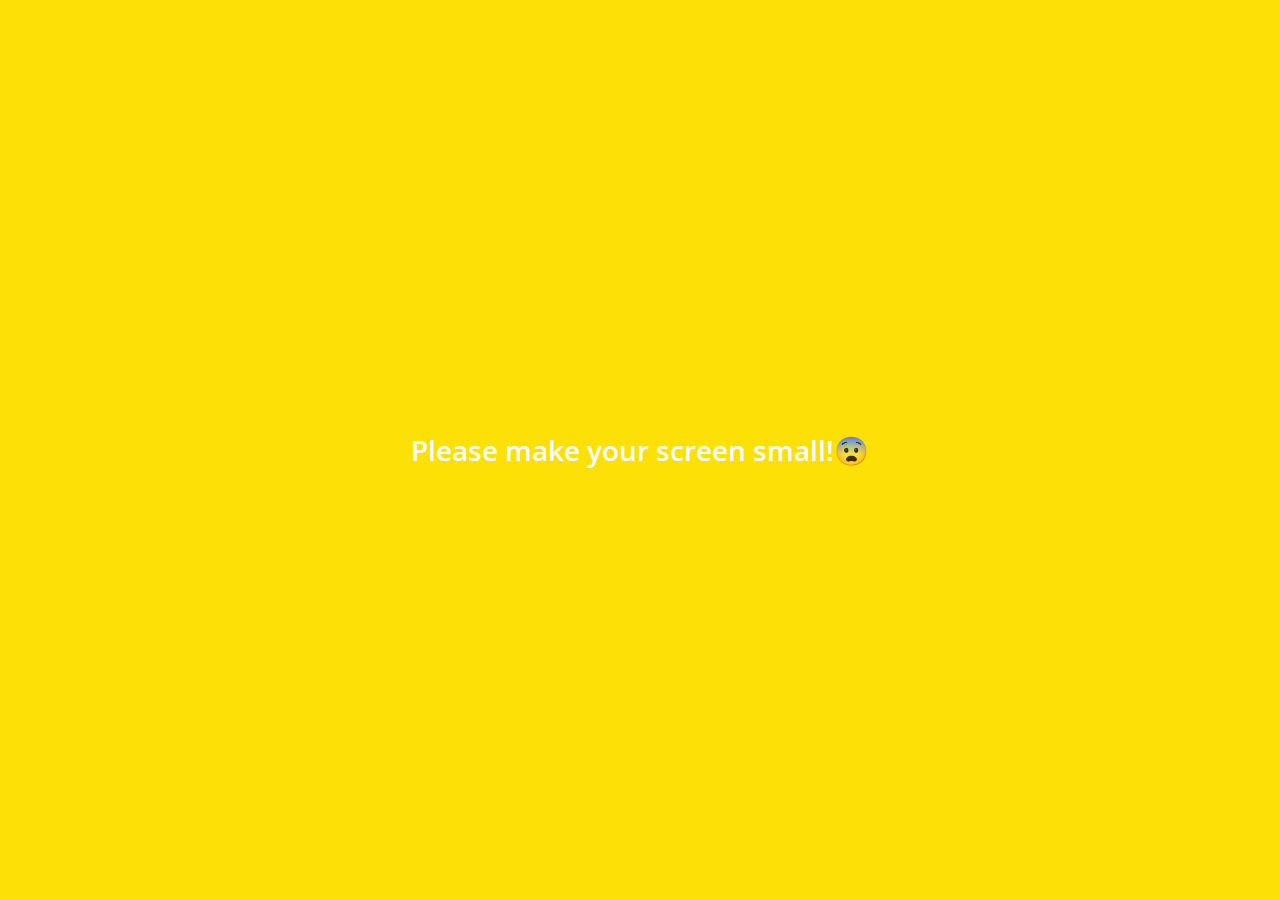
<file: index.html>
<!DOCTYPE html>
<html lang="en">
  <head>
    <meta charset="UTF-8" />
    <meta name="viewport" content="width=device-width, initial-scale=1.0" />
    <meta http-equiv="X-UA-Compatible" content="ie=edge" />
    <link
      rel="stylesheet"
      href="https://use.fontawesome.com/releases/v5.7.2/css/all.css"
      integrity="sha384-fnmOCqbTlWIlj8LyTjo7mOUStjsKC4pOpQbqyi7RrhN7udi9RwhKkMHpvLbHG9Sr"
      crossorigin="anonymous"
    />
    <link rel="stylesheet" href="css/styles.css" />
    <title>Chats | Kakao Clone</title>
  </head>
  <body>
    <div class="status-bar">
      <div class="status-bar__column">
        <span class="status-bar__clock">13:54 </span>
      </div>
      <div class="status-bar__column">
        <i class="fas fa-clock"></i>
        <i class="fas fa-volume-mute"></i>
        <i class="fas fa-wifi"></i>
        <span class="status-bar__battery-level">100%</span>
        <i class="fas fa-battery-full"></i>
      </div>
    </div>
    <header class="header">
      <div class="header__header-column">
        <h1 class="header__title">Chats</h1>
      </div>
      <div class="header__header-column">
        <span class="header__icon">
          <i class="fas fa-search"></i>
        </span>
        <span class="header__icon">
          <i class="far fa-comment"></i>
        </span>
        <span class="header__icon">
          <a href="settings.html">
            <i class="fas fa-cog"></i>
          </a>
        </span>
      </div>
    </header>
    <main class="chats">
      <ul class="chats__list">
        <li class="chats__chat">
          <a href="chat.html">
            <div class="chats__chat friend friend--lg">
              <div class="friend__column">
                <img src="images/dog.jpg" class="m-avatar friend__avatar" />
                <div class="friend__content">
                  <span class="friend__name">
                    Duckling
                  </span>
                  <span class="friend__bottom-text">
                    Going home!
                  </span>
                </div>
              </div>
              <div class="friend__column">
                <span class="chat__timestamp">
                  March 8
                </span>
              </div>
            </div>
          </a>
        </li>
      </ul>
    </main>
    <nav class="nav">
      <ul class="nav__list">
        <li class="nav__list-item">
          <a href="friends.html" class="nav__list-link">
            <i class="far fa-user"></i
          ></a>
        </li>
        <li class="nav__list-item">
          <a href="index.html" class="nav__list-link">
            <div class="nav__badge">8</div>
            <i class="fas fa-comment"></i>
          </a>
        </li>
        <li class="nav__list-item">
          <a href="find.html" class="nav__list-link">
            <i class="fas fa-search"></i>
          </a>
        </li>
        <li class="nav__list-item">
          <a href="more.html" class="nav__list-link">
            <i class="fas fa-ellipsis-h"></i>
          </a>
        </li>
      </ul>
    </nav>
    <div class="bigScreen">
      <span class="bigScreen__text">Please make your screen small!😨</span>
    </div>
  </body>
</html>
</file>
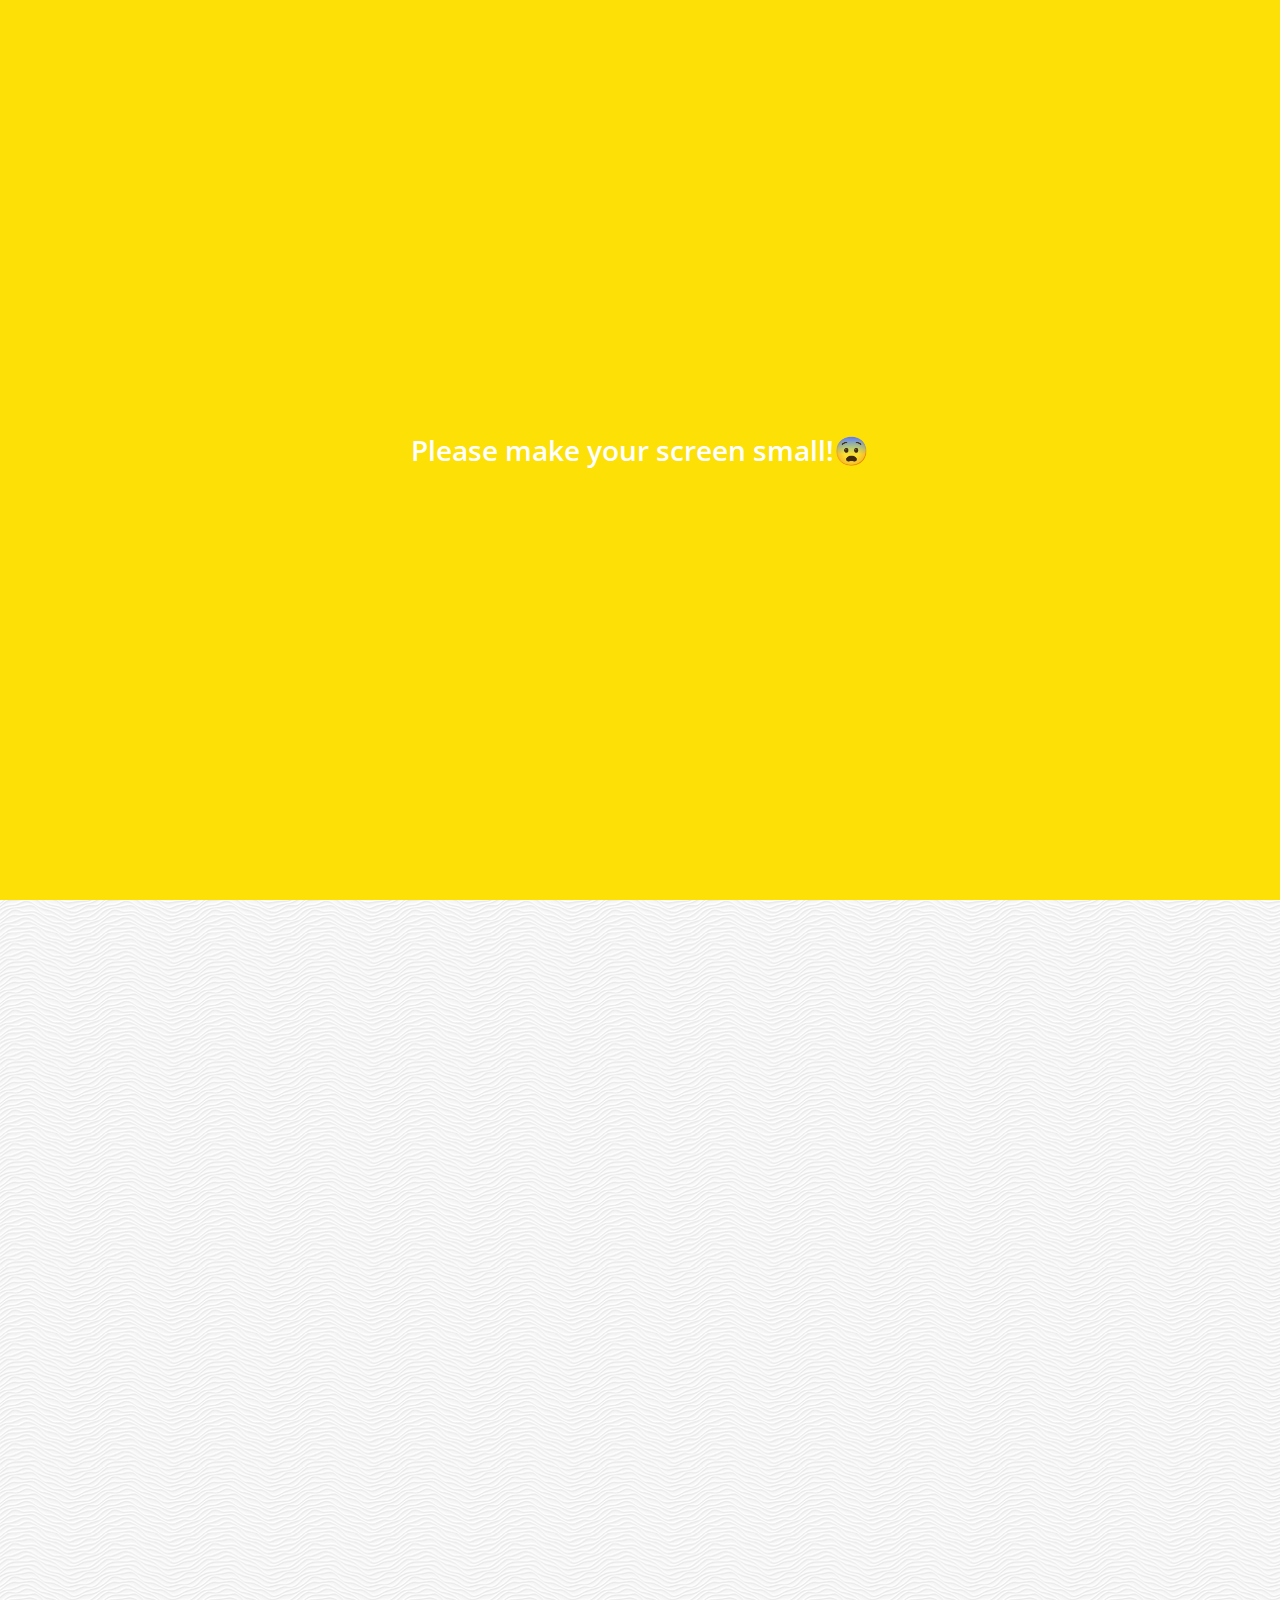
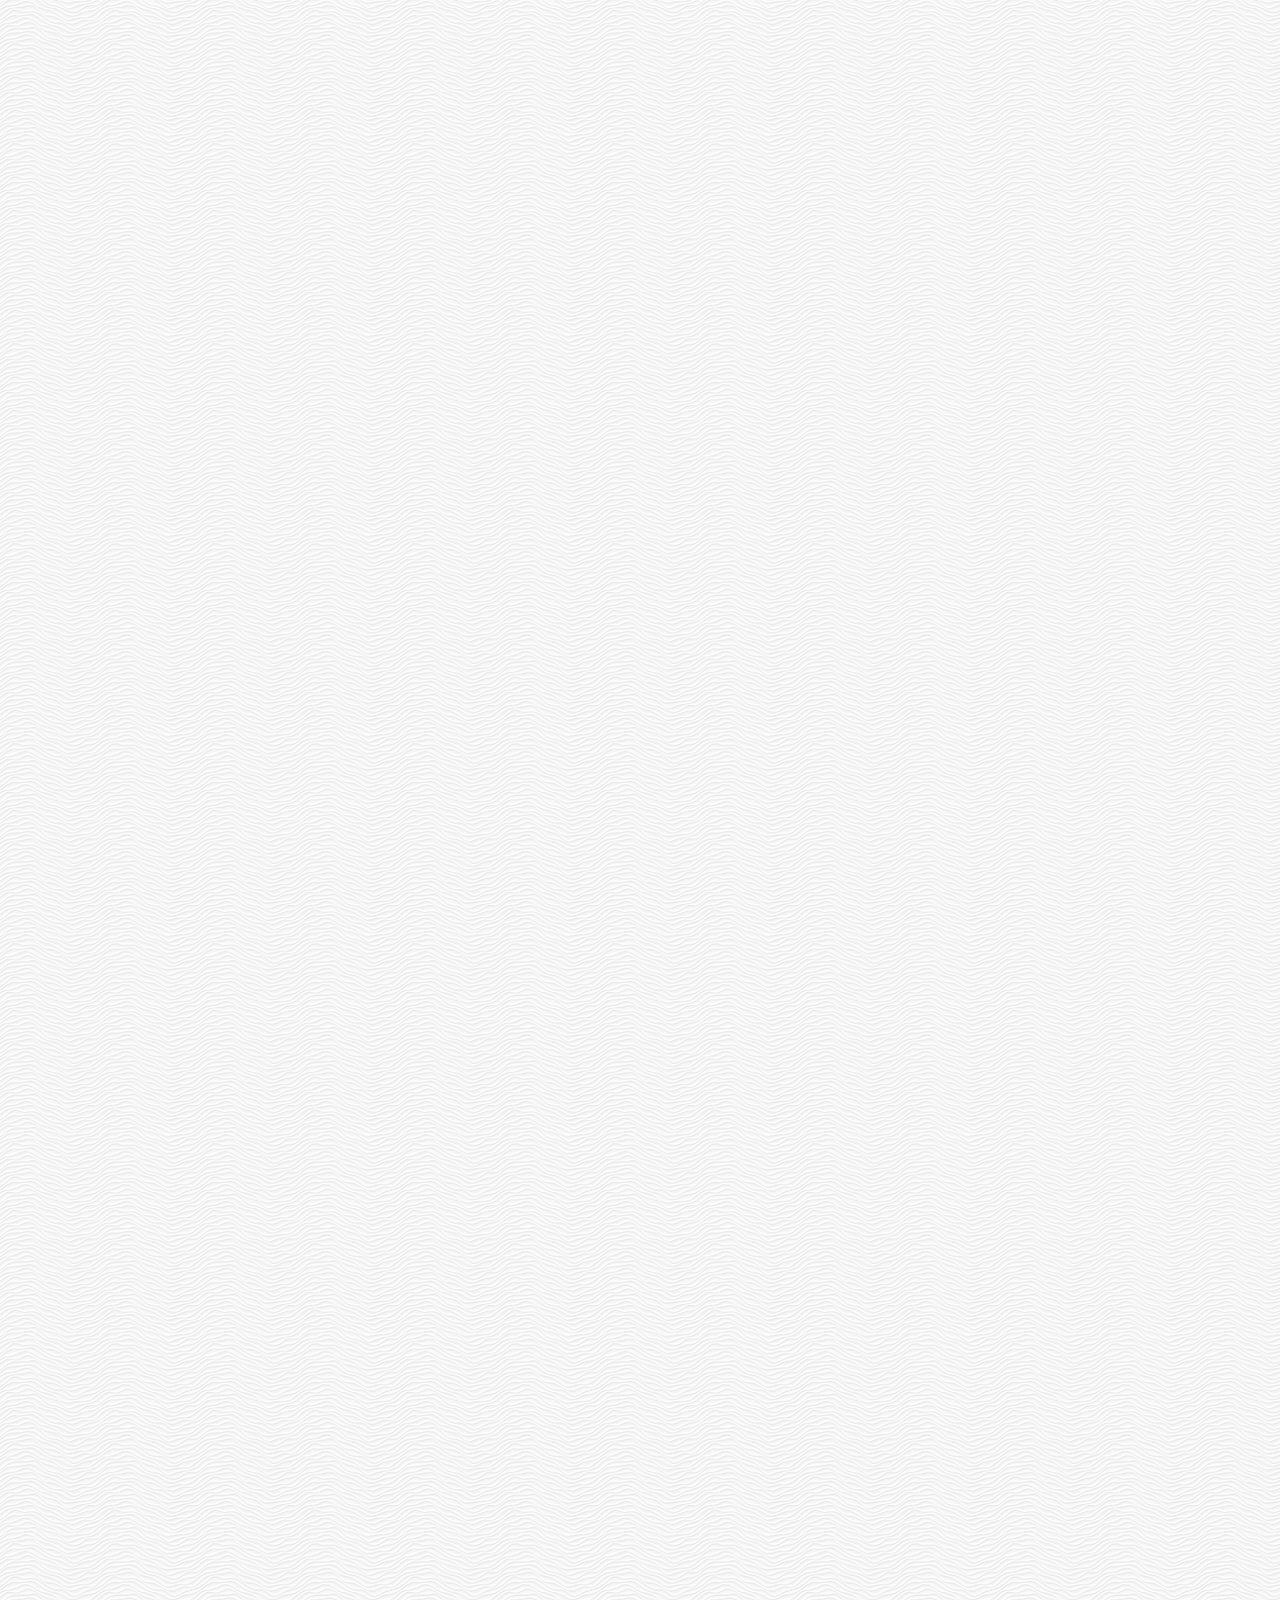
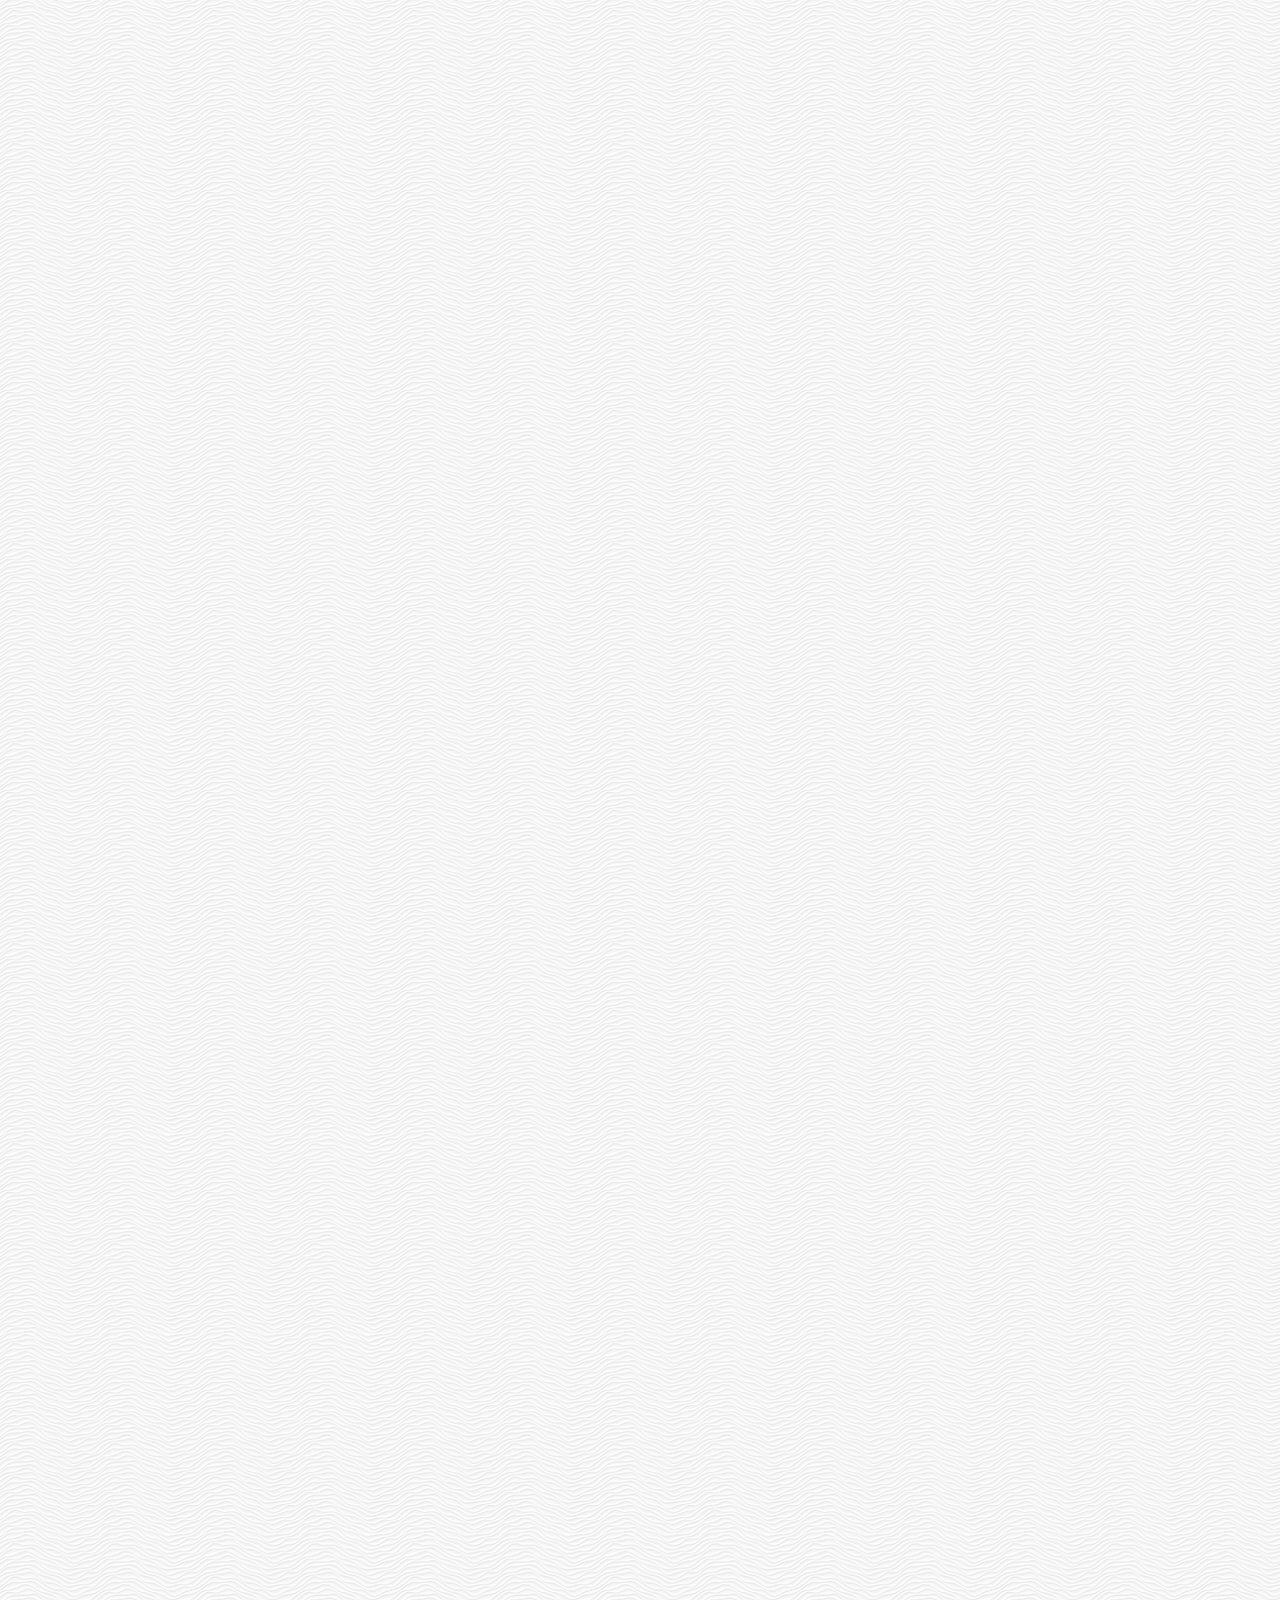
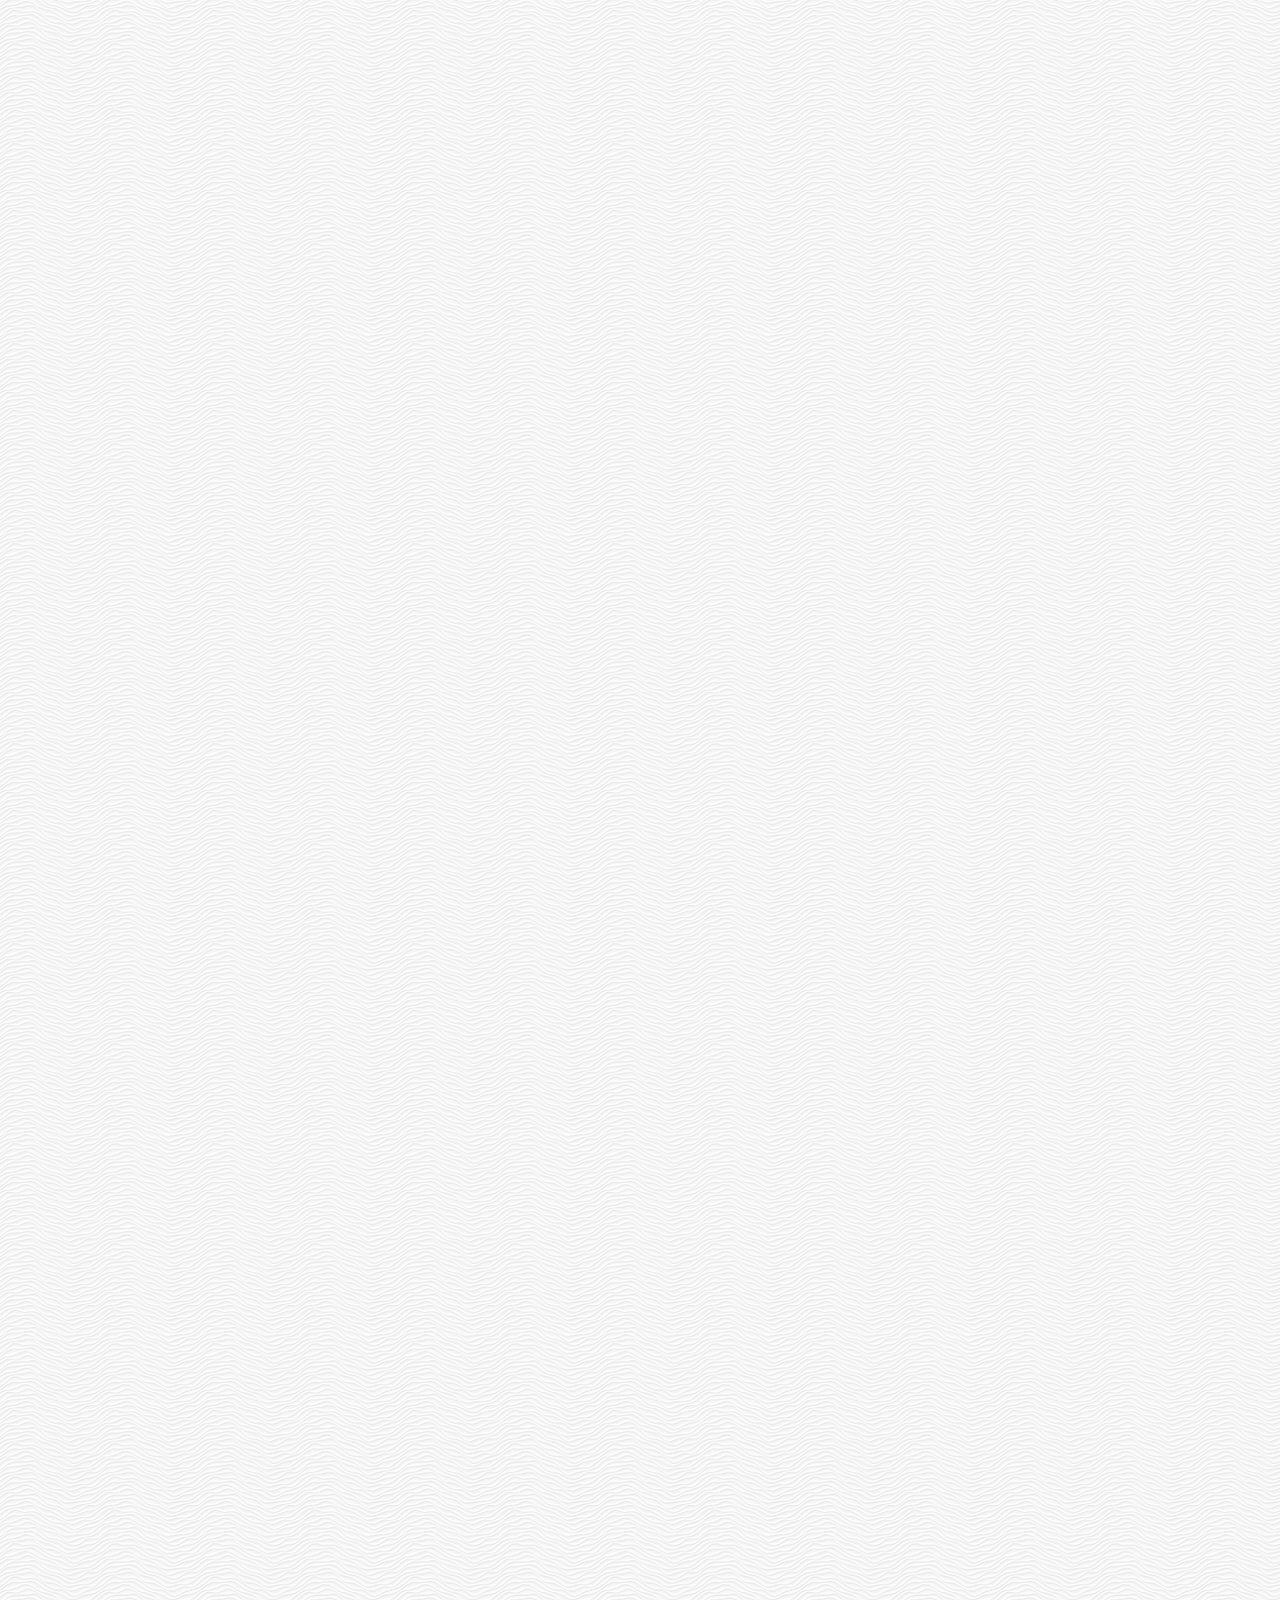
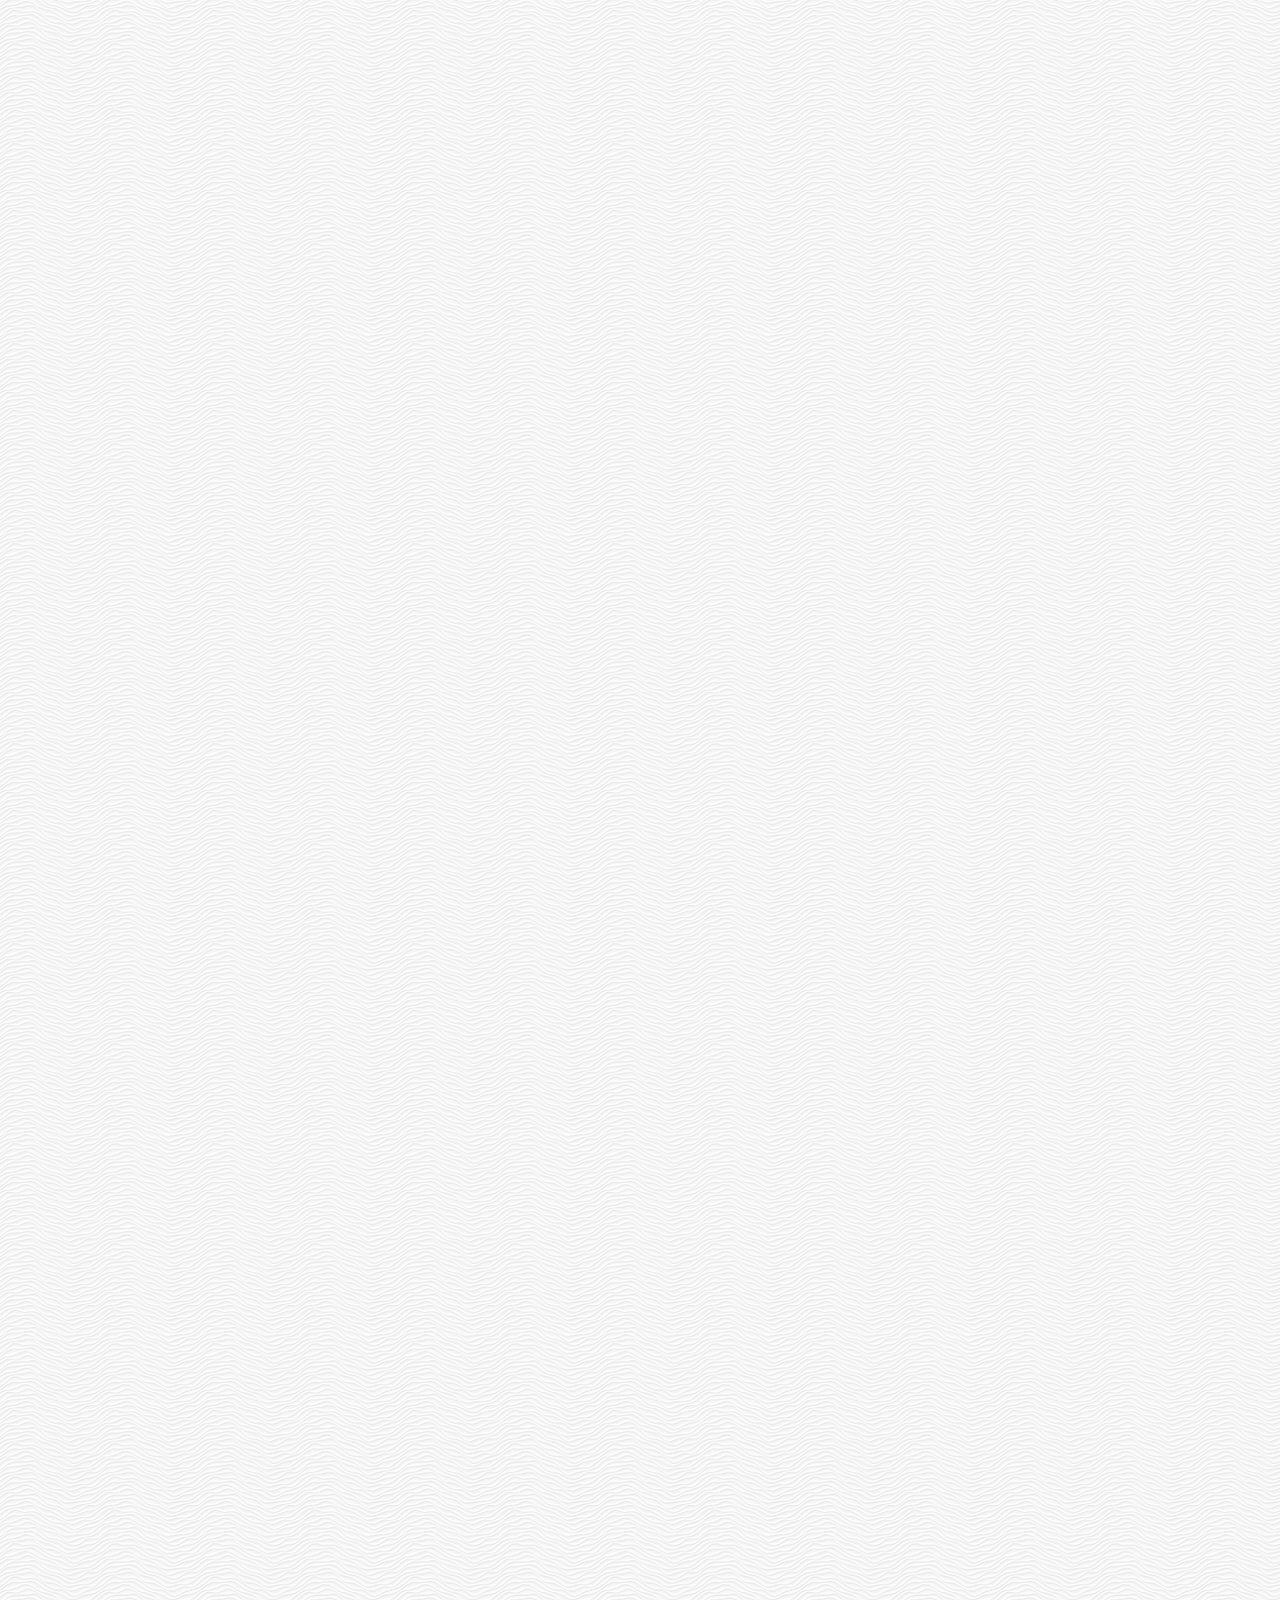
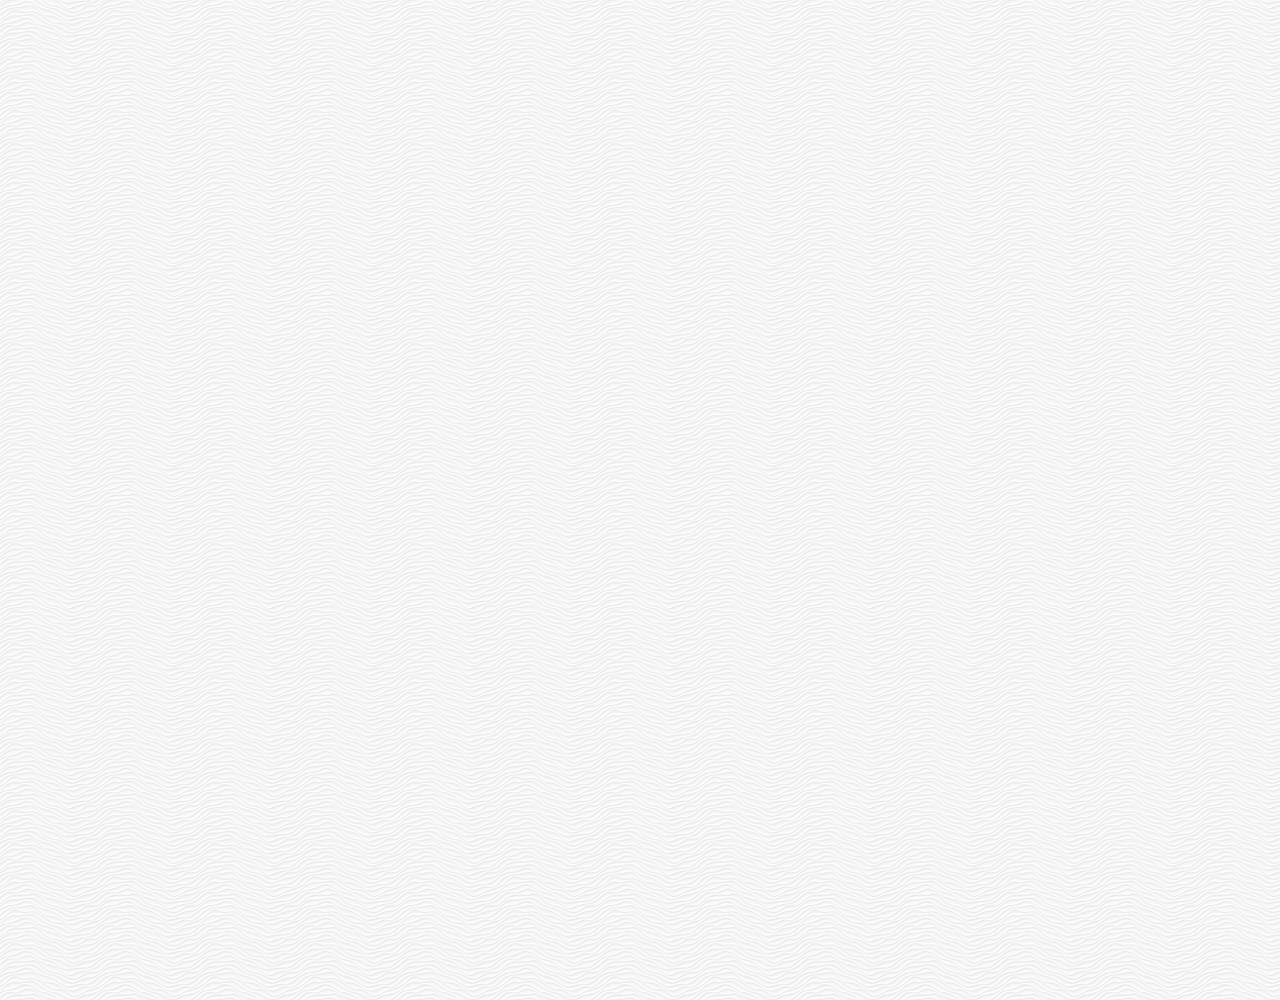
<file: chat.html>
<!DOCTYPE html>
<html lang="en">
  <head>
    <meta charset="UTF-8" />
    <meta name="viewport" content="width=device-width, initial-scale=1.0" />
    <meta http-equiv="X-UA-Compatible" content="ie=edge" />
    <link
      rel="stylesheet"
      href="https://use.fontawesome.com/releases/v5.7.2/css/all.css"
      integrity="sha384-fnmOCqbTlWIlj8LyTjo7mOUStjsKC4pOpQbqyi7RrhN7udi9RwhKkMHpvLbHG9Sr"
      crossorigin="anonymous"
    />
    <link rel="stylesheet" href="css/styles.css" />
    <title>Chat | Kakao Clone</title>
  </head>
  <body class="chats-body">
    <div class="header-wrapper">
      <div class="status-bar">
        <div class="status-bar__column">
          <span class="status-bar__clock">13:54</span>
        </div>
        <div class="status-bar__column">
          <i class="fas fa-clock"></i>
          <i class="fas fa-volume-mute"></i>
          <i class="fas fa-wifi"></i>
          <span class="status-bar__battery-level">100%</span>
          <i class="fas fa-battery-full"></i>
        </div>
      </div>
      <header class="header">
        <div class="header__header-column">
          <a href="index.html" clss="header__back-btn">
            <i class="fas fa-arrow-left"></i>
          </a>
          <h1 class="header__title">Duckling</h1>
        </div>
        <div class="header__header-column">
          <span class="header__icon">
            <i class="fas fa-search"></i>
          </span>
          <span class="header__icon">
            <i class="fas fa-bars"></i>
          </span>
        </div>
      </header>
    </div>
    <main class="chat-screen">
      <ul class="chat__messages">
        <span class="chat__timestamp">Friday, January 11, 2019</span>
        <li class="incoming-message message">
          <img src="images/dog.jpg" class="g-avatar message__avatar" />
          <div class="message__content">
            <span class="message__bubble"> Hey </span>
            <span class="message__author">Duckling</span>
          </div>
        </li>
        <li class="sent-message message">
          <span class="message__timestamp"></span>
          <div class="message__content">
            <span class="message__bubble">
              ??
            </span>
          </div>
        </li>
        <li class="incoming-message message">
          <img src="images/dog.jpg" class="g-avatar message__avatar" />
          <div class="message__content">
            <span class="message__bubble"> Going home! </span>
            <span class="message__author">Duckling</span>
          </div>
        </li>
      </ul>
    </main>
    <div class="chat__write--container">
      <input
        type="text"
        class="chat__write"
        placeholder="Send message"
        class="chat__write-input"
      />
      <div class="chat__icon-left chat__icon">
        <i class="far fa-plus-square"></i>
      </div>
      <div class="chat__icon-right chat__icon">
        <span class="chat__write-icon">
          <i class="far fa-smile-wink"></i>
        </span>
        <span class="chat__write-icon">
          <i class="fas fa-microphone"></i>
        </span>
      </div>
    </div>
    <div class="bigScreen">
      <span class="bigScreen__text">Please make your screen small!😨</span>
    </div>
  </body>
</html>
</file>
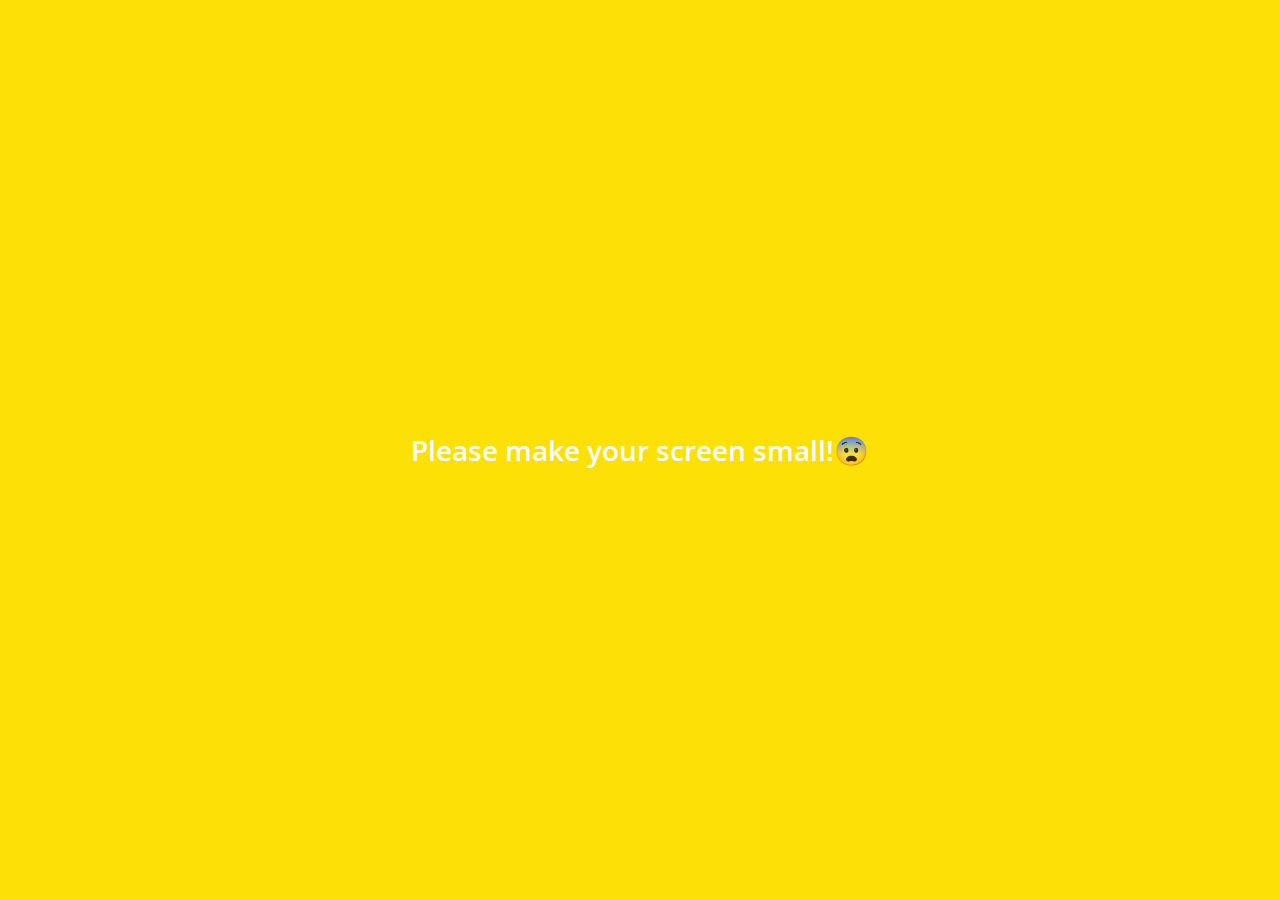
<file: find.html>
<!DOCTYPE html>
<html lang="en">
  <head>
    <meta charset="UTF-8" />
    <meta name="viewport" content="width=device-width, initial-scale=1.0" />
    <meta http-equiv="X-UA-Compatible" content="ie=edge" />
    <link
      rel="stylesheet"
      href="https://use.fontawesome.com/releases/v5.9.0/css/all.css"
    />
    <link rel="stylesheet" href="css/styles.css" />
    <title>Find | Kakao Clone</title>
  </head>
  <body>
    <div class="status-bar">
      <div class="status-bar__column">
        <span class="status-bar__clock">13:54</span>
      </div>
      <div class="status-bar__column">
        <i class="fas fa-clock"></i>
        <i class="fas fa-volume-mute"></i>
        <i class="fas fa-wifi"></i>
        <span class="status-bar__battery-level">100%</span>
        <i class="fas fa-battery-full"></i>
      </div>
    </div>
    <header class="header">
      <div class="header__header-column">
        <h1 class="header__title">Find</h1>
      </div>
      <div class="header__header-column">
        <span class="header__icon">
          <i class="fas fa-search"></i>
        </span>
        <span class="header__icon">
          <a href="settings.html">
            <i class="fas fa-cog"></i>
          </a>
        </span>
      </div>
    </header>
    <main class="find">
      <header class="find__header">
        <ul class="find__header-list">
          <li class="find__header-btn header-btn">
            <span class="header-btn__icon">
              <i class="fas fa-qrcode fa-2x"></i>
            </span>
            <span class="header-btn__title">
              QR Code
            </span>
          </li>
          <li class="find__header-btn header-btn">
            <span class="header-btn__icon">
              <i class="fas fa-user-plus fa-2x"></i>
            </span>
            <span class="header-btn__title">
              Add by Contacts
            </span>
          </li>
          <li class="find__header-btn header-btn">
            <span class="header-btn__icon">
              <i class="fas fa-passport fa-2x"></i>
            </span>
            <span class="header-btn__title">
              Add by ID
            </span>
          </li>
          <li class="find__header-btn header-btn">
            <span class="header-btn__icon">
              <i class="far fa-envelope fa-2x"></i>
            </span>
            <span class="header-btn__title">
              Invite
            </span>
          </li>
        </ul>
      </header>
      <ul class="find__recommended">
        <h5 class="find__title">
          Recommended friends
        </h5>
        <li class="find__friend friend friend--lg">
          <div class="friend__column">
            <img src="images/dog.jpg" alt="" class="friend__avatar" />
            <div class="friend__content">
              <span class="friend__name">
                Bear
              </span>
            </div>
          </div>
          <div class="friend__column">
            <div class="friend__add-btn">
              <i class="fas fa-user-plus"></i>
            </div>
          </div>
        </li>
      </ul>
    </main>
    <nav class="nav">
      <ul class="nav__list">
        <li class="nav__list-item">
          <a href="friends.html" class="nav__list-link">
            <i class="far fa-user"></i
          ></a>
        </li>
        <li class="nav__list-item">
          <a href="index.html" class="nav__list-link">
            <i class="far fa-comment"></i>
          </a>
        </li>
        <li class="nav__list-item">
          <a href="find.html" class="nav__list-link">
            <i class="fas fa-search"></i>
          </a>
        </li>
        <li class="nav__list-item">
          <a href="more.html" class="nav__list-link">
            <i class="fas fa-ellipsis-h"></i
          ></a>
        </li>
      </ul>
    </nav>
    <div class="bigScreen">
      <span class="bigScreen__text">Please make your screen small!😨</span>
    </div>
  </body>
</html>
</file>
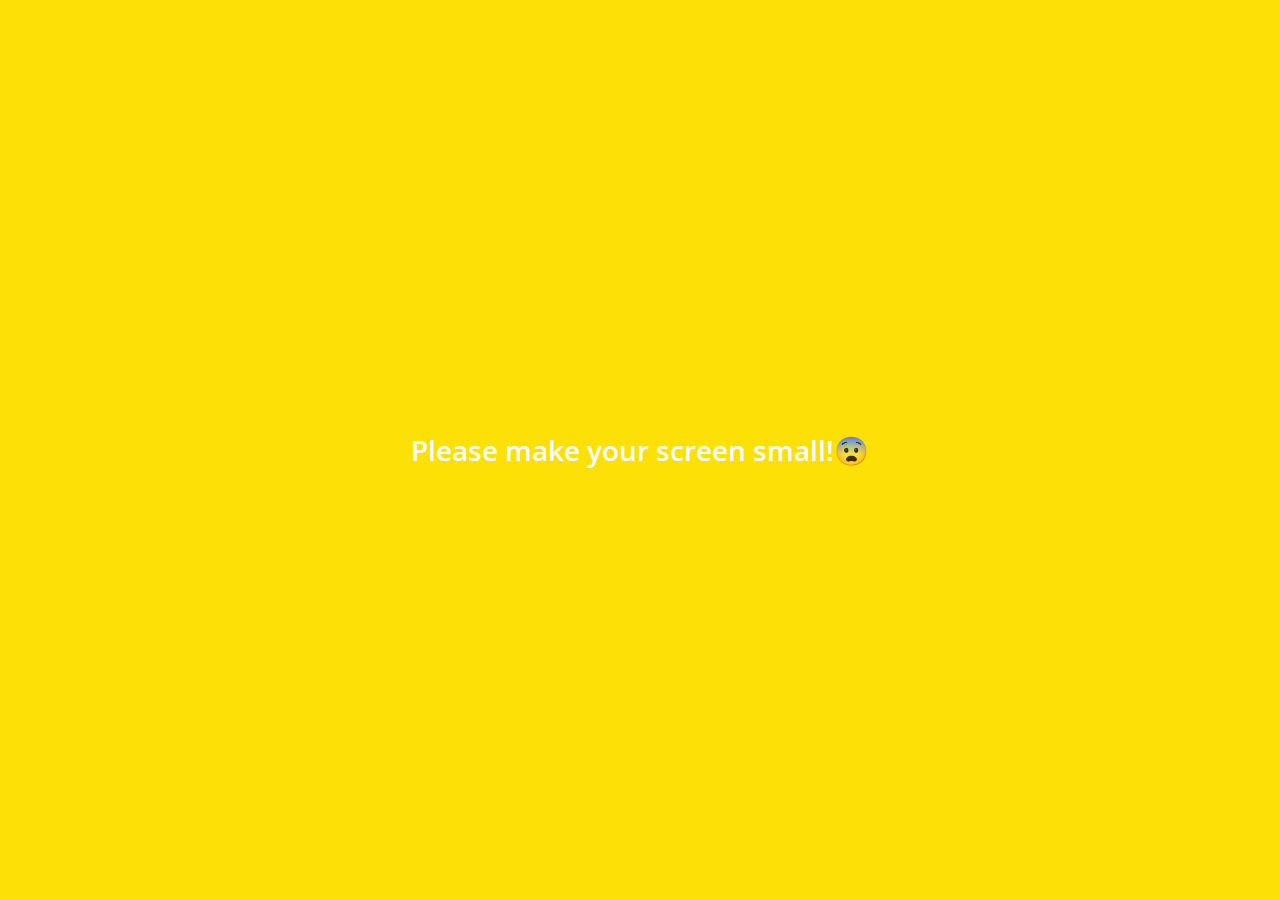
<file: friends.html>
<!DOCTYPE html>
<html lang="en">
  <head>
    <meta charset="UTF-8" />
    <meta name="viewport" content="width=device-width, initial-scale=1.0" />
    <meta http-equiv="X-UA-Compatible" content="ie=edge" />
    <link
      rel="stylesheet"
      href="https://use.fontawesome.com/releases/v5.7.2/css/all.css"
      integrity="sha384-fnmOCqbTlWIlj8LyTjo7mOUStjsKC4pOpQbqyi7RrhN7udi9RwhKkMHpvLbHG9Sr"
      crossorigin="anonymous"
    />
    <link rel="stylesheet" href="css/styles.css" />
    <title>Friends | Kakao Clone</title>
  </head>
  <body>
    <div class="status-bar">
      <div class="status-bar__column">
        <span class="status-bar__clock">13:54 </span>
      </div>
      <div class="status-bar__column">
        <i class="fas fa-clock"></i>
        <i class="fas fa-volume-mute"></i>
        <i class="fas fa-wifi"></i>
        <span class="status-bar__battery-level">100%</span>
        <i class="fas fa-battery-full"></i>
      </div>
    </div>
    <header class="header">
      <div class="header__header-column">
        <h1 class="header__title">Friends</h1>
      </div>
      <div class="header__header-column">
        <span class="header__icon">
          <i class="fas fa-search"></i>
        </span>
        <span class="header__icon">
          <a href="settings.html">
            <i class="fas fa-cog"></i>
          </a>
        </span>
      </div>
    </header>
    <main class="friends">
      <header class="friends__header">
        <div class="friends__friend friend friend">
        <div class="friends__friend friend">
          <div class="friend__column">
            <img src="images/dog.jpg" class="g-avatar friend__avatar" />
            <div class="friend__content">
              <span class="friend__name">
                Au
              </span>
              <span class="friend__status">
                Bulls Tteokbokki!!
              </span>
            </div>
          </div>
        </div>
      </header>
      <div class="friends__plus">
        <h5 class="friends__title">Plus friend</h5>
        <div class="friends__friend friend">
          <div class="friend__column">
            <img src="images/dog.jpg" class="friend__avatar" />
            <div class="friend__content">
              <span class="friend__name">
                Plus Friend
              </span>
            </div>
          </div>
        </div>
      </div>
      <ul class="friends__list">
        <h5 class="friends__title">Friends 14</h5>
        <li class="friends__friend friend friend--lg">
          <div class="friend__column">
            <img src="images/dog.jpg" class="friend__avatar" />
            <div class="friend__content">
              <span class="friend__name"> Duckling </span>
              <span class="friend__status">
                I LOVE BULLS!!
              </span>
            </div>
          </div>
          <div class="friend__column">
            <div class="friend__now-listening">
              <span>
                IDOL (BTS)
                <i class="fas fa-play"></i>
              </span>
              <i class="fas fa-play"></i>
            </div>
          </div>
        </li>
      </ul>
    </main>
    <nav class="nav">
      <ul class="nav__list">
        <li class="nav__list-item">
          <a href="friends.html" class="nav__list-link">
            <i class="fas fa-user"></i
          ></a>
        </li>
        <li class="nav__list-item">
          <a href="index.html" class="nav__list-link">
            <i class="far fa-comment"></i>
          </a>
        </li>
        <li class="nav__list-item">
          <a href="find.html" class="nav__list-link">
            <i class="fas fa-search"></i>
          </a>
        </li>
        <li class="nav__list-item">
          <a href="more.html" class="nav__list-link">
            <i class="fas fa-ellipsis-h"></i>
          </a>
        </li>
      </ul>
    </nav>
    <div class="bigScreen">
      <span class="bigScreen__text">Please make your screen small!😨</span>
    </div>
  </body>
</html>
</file>
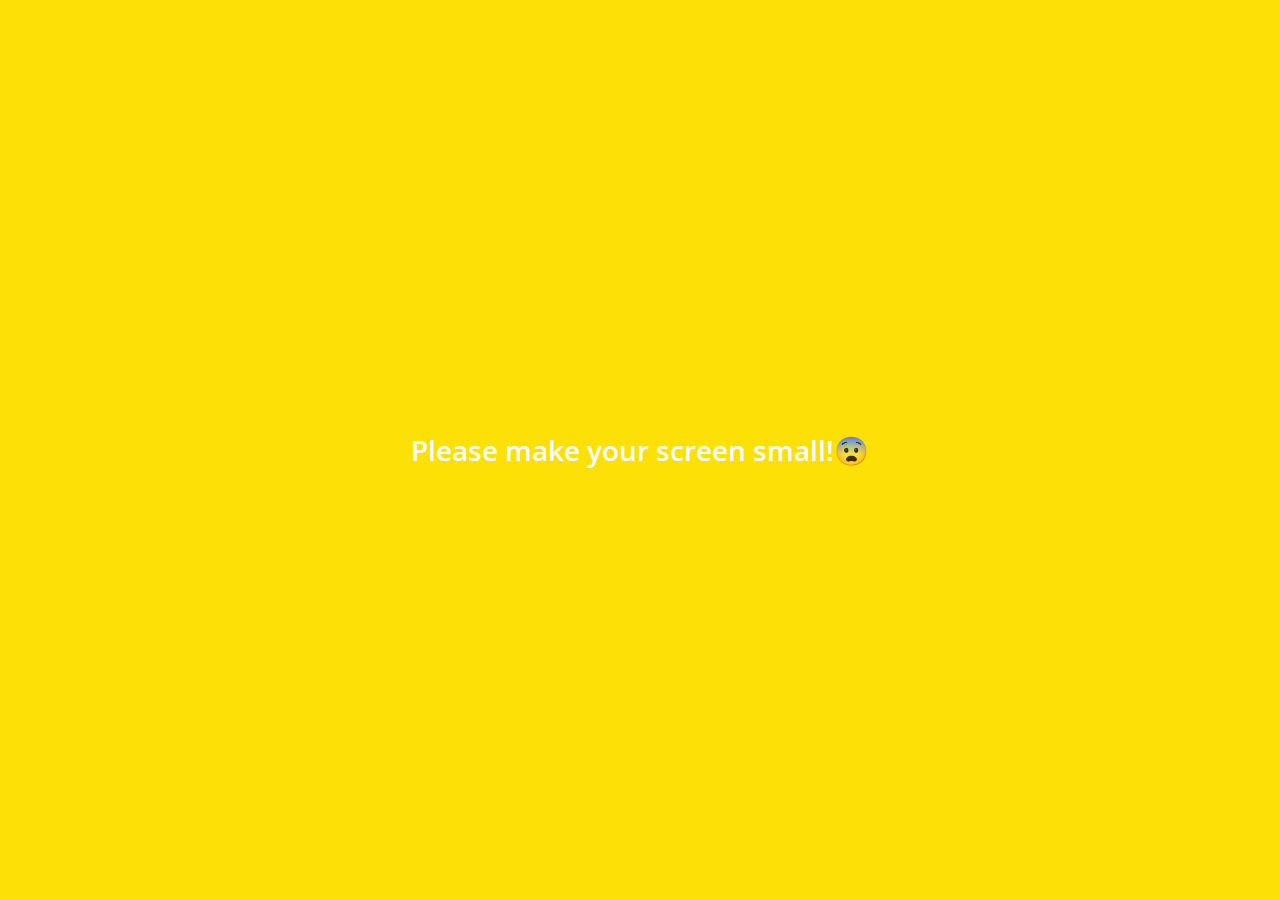
<file: more.html>
<!DOCTYPE html>
<html lang="en">
  <head>
    <meta charset="UTF-8" />
    <meta name="viewport" content="width=device-width, initial-scale=1.0" />
    <meta http-equiv="X-UA-Compatible" content="ie=edge" />
    <link
      rel="stylesheet"
      href="https://use.fontawesome.com/releases/v5.7.2/css/all.css"
      integrity="sha384-fnmOCqbTlWIlj8LyTjo7mOUStjsKC4pOpQbqyi7RrhN7udi9RwhKkMHpvLbHG9Sr"
      crossorigin="anonymous"
    />
    <link rel="stylesheet" href="css/styles.css" />
    <title>More | Kakao Clone</title>
  </head>
  <body>
    <div class="status-bar">
      <div class="status-bar__column">
        <span class="status-bar__clock">13:54</span>
      </div>
      <div class="status-bar__column">
        <i class="fas fa-clock"></i>
        <i class="fas fa-volume-mute"></i>
        <i class="fas fa-wifi"></i>
        <span class="status-bar__battery-level">100%</span>
        <i class="fas fa-battery-full"></i>
      </div>
    </div>
    <header class="header">
      <div class="header__header-column">
        <h1 class="header__title">More</h1>
      </div>
      <div class="header__header-column">
        <span class="header__icon">
          <i class="fas fa-search"></i>
        </span>
        <span class="header__icon">
          <i class="fas fa-qrcode"></i>
        </span>
        <span class="header__icon">
          <a href="settings.html">
            <i class="fas fa-cog"></i>
          </a>
        </span>
      </div>
    </header>
    <main class="more">
      <header class="more__header">
        <div class="friends__friend friend friend--lg">
          <div class="friend__column">
            <img src="images/dog.jpg" class="g-avatar friend__avatar" />
            <div class="friend__content">
              <span class="friend__name">
                Au
              </span>
              <span class="friend__status">
                wow@lol.com
              </span>
            </div>
          </div>
          <div class="friend__column">
            <i class="far fa-comment-alt fa-2x"></i>
          </div>
        </div>
        <ul class="more__btn-list">
          <li class="more__btn">
            <span class="more__btn-icon">
              <i class="far fa-smile fa-2x"></i>
            </span>
            <span class="more__btn-title">
              Emoticons
            </span>
          </li>
          <li class="more__btn">
            <span class="more__btn-icon">
              <i class="fas fa-brush fa-2x"></i>
            </span>
            <span class="more__btn-title">
              Themes
            </span>
          </li>
          <li class="more__btn">
            <span class="more__btn-icon">
              <i class="fab fa-kickstarter-k fa-2x"></i>
            </span>
            <span class="more__btn-title">
              Account
            </span>
          </li>
        </ul>
      </header>
      <section class="more__suggestions">
        <h5 class="more__title">Suggestions</h5>
        <ul class="more__suggestions-list">
          <li class="more__suggestion suggestion">
            <span class="suggestion__icon">
              <i class="fas fa-quote-right"></i>
            </span>
            <span class="suggestion__title">Kakao Story</span>
          </li>
          <li class="more__suggestion suggestion">
            <span class="suggestion__icon">
              <i class="fas fa-beer"></i>
            </span>
            <span class="suggestion__title">Kakao Friends</span>
          </li>
          <li class="more__suggestion suggestion">
            <span class="suggestion__icon">
              <i class="fas fa-gamepad"></i>
            </span>
            <span class="suggestion__title">Friends Gem</span>
          </li>
        </ul>
      </section>
    </main>
    <nav class="nav">
      <ul class="nav__list">
        <li class="nav__list-item">
          <a href="friends.html" class="nav__list-link">
            <i class="far fa-user"></i
          ></a>
        </li>
        <li class="nav__list-item">
          <a href="index.html" class="nav__list-link">
            <i class="far fa-comment"></i>
          </a>
        </li>
        <li class="nav__list-item">
          <a href="find.html" class="nav__list-link">
            <i class="fas fa-search"></i>
          </a>
        </li>
        <li class="nav__list-item">
          <a href="more.html" class="nav__list-link">
            <i class="fas fa-ellipsis-h"></i
          ></a>
        </li>
      </ul>
    </nav>
    <div class="bigScreen">
      <span class="bigScreen__text">Please make your screen small!😨</span>
    </div>
  </body>
</html>
</file>
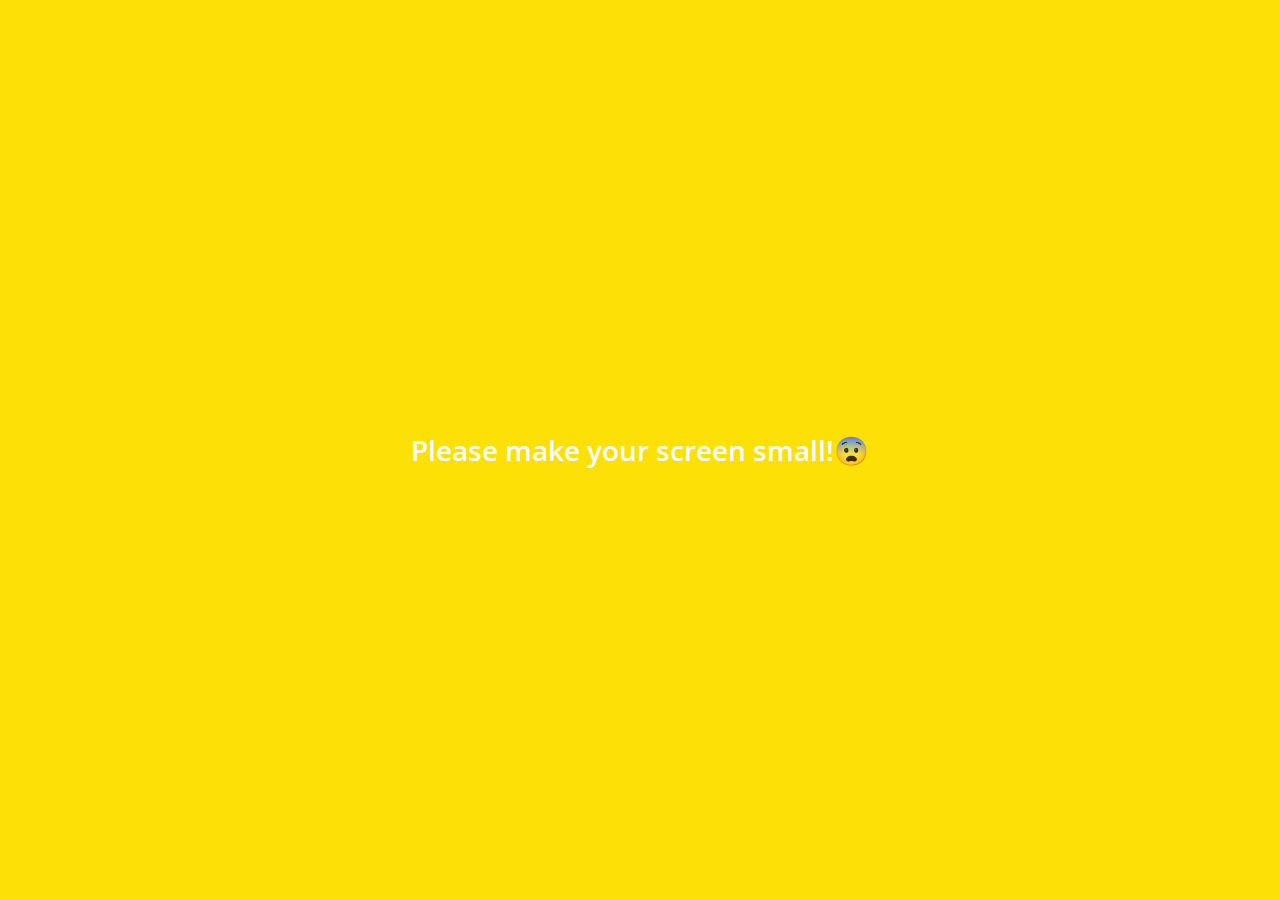
<file: settings.html>
<!DOCTYPE html>
<html lang="en">
  <head>
    <meta charset="UTF-8" />
    <meta name="viewport" content="width=device-width, initial-scale=1.0" />
    <meta http-equiv="X-UA-Compatible" content="ie=edge" />
    <link
      rel="stylesheet"
      href="https://use.fontawesome.com/releases/v5.7.2/css/all.css"
      integrity="sha384-fnmOCqbTlWIlj8LyTjo7mOUStjsKC4pOpQbqyi7RrhN7udi9RwhKkMHpvLbHG9Sr"
      crossorigin="anonymous"
    />
    <link rel="stylesheet" href="css/styles.css" />
    <title>Settings | Kakao Clone</title>
  </head>
  <body>
    <div class="status-bar">
      <div class="status-bar__column">
        <span class="status-bar__clock">13:54</span>
      </div>
      <div class="status-bar__column">
        <i class="fas fa-clock"></i>
        <i class="fas fa-volume-mute"></i>
        <i class="fas fa-wifi"></i>
        <span class="status-bar__battery-level">100%</span>
        <i class="fas fa-battery-full"></i>
      </div>
    </div>
    <header class="header">
      <div class="header__header-column">
        <a href="more.html" class="header__back-btn">
          <i class="fas fa-arrow-left"></i>
        </a>
        <h1 class="header__title">Settings</h1>
      </div>
      <div class="header__header-column">
        <span class="header__icon">
          <i class="fas fa-search"></i>
        </span>
      </div>
    </header>
    <main class="settings">
      <section class="settings__sections">
        <ul class="settings__list">
          <li class="settings__setting">
            <span class="settings__icon"><i class="fas fa-lock"></i></span>
            <span class="settings__title">Privacy</span>
          </li>
          <li class="settings__setting">
            <span class="settings__icon">
              <i class="far fa-bell"></i>
            </span>
            <span class="settings__title">Notifications</span>
          </li>
          <li class="settings__setting">
            <span class="settings__icon">
              <i class="far fa-user"></i>
            </span>
            <span class="settings__title">Friends</span>
          </li>
        </ul>
      </section>
      <section class="settings__sections">
        <ul class="settings__list">
          <li class="settings__setting">
            <span class="settings__icon">
              <i class="fas fa-lock"></i>
            </span>
            <span class="settings__title">Privacy</span>
          </li>
          <li class="settings__setting">
            <span class="settings__icon">
              <i class="far fa-bell"></i>
            </span>
            <span class="settings__title">Notifications</span>
          </li>
          <li class="settings__setting">
            <span class="settings__icon">
              <i class="far fa-user"></i>
            </span>
            <span class="settings__title">Friends</span>
          </li>
        </ul>
      </section>
    </main>
    <div class="bigScreen">
      <span class="bigScreen__text">Please make your screen small!😨</span>
    </div>
  </body>
</html>
</file>
<file: css/styles.css>
@import url("https://fonts.googleapis.com/css?family=Open+Sans:300:400,600&display=swap");
@import "reset.css";
@import "status-bar.css";
@import "header.css";
@import "nav-bar.css";
@import "friend.css";
@import "friends.css";
@import "find.css";
@import "more.css";
@import "settings.css";
@import "chat.css";
@import "mobile.css";

* {
  box-sizing: border-box;
}

body {
  background-color: white;
  padding: 10px 20px;
  color: black;
  font-family: "Open Sans", -apple-system, BlinkMacSystemFont, "Segoe UI",
    Roboto, Oxygen, Ubuntu, Cantarell, "Open Sans", "Helvetica Neue", sans-serif;
}

a {
  color: inherit;
  text-decoration: none;
}

@keyframes fadeIn {
  from {
    opacity: 0;
    transform: translateY(50px);
  }
  to {
    transform: none;
  }
}

main {
  animation: fadeIn 0.5s ease-in-out;
}
</file>
